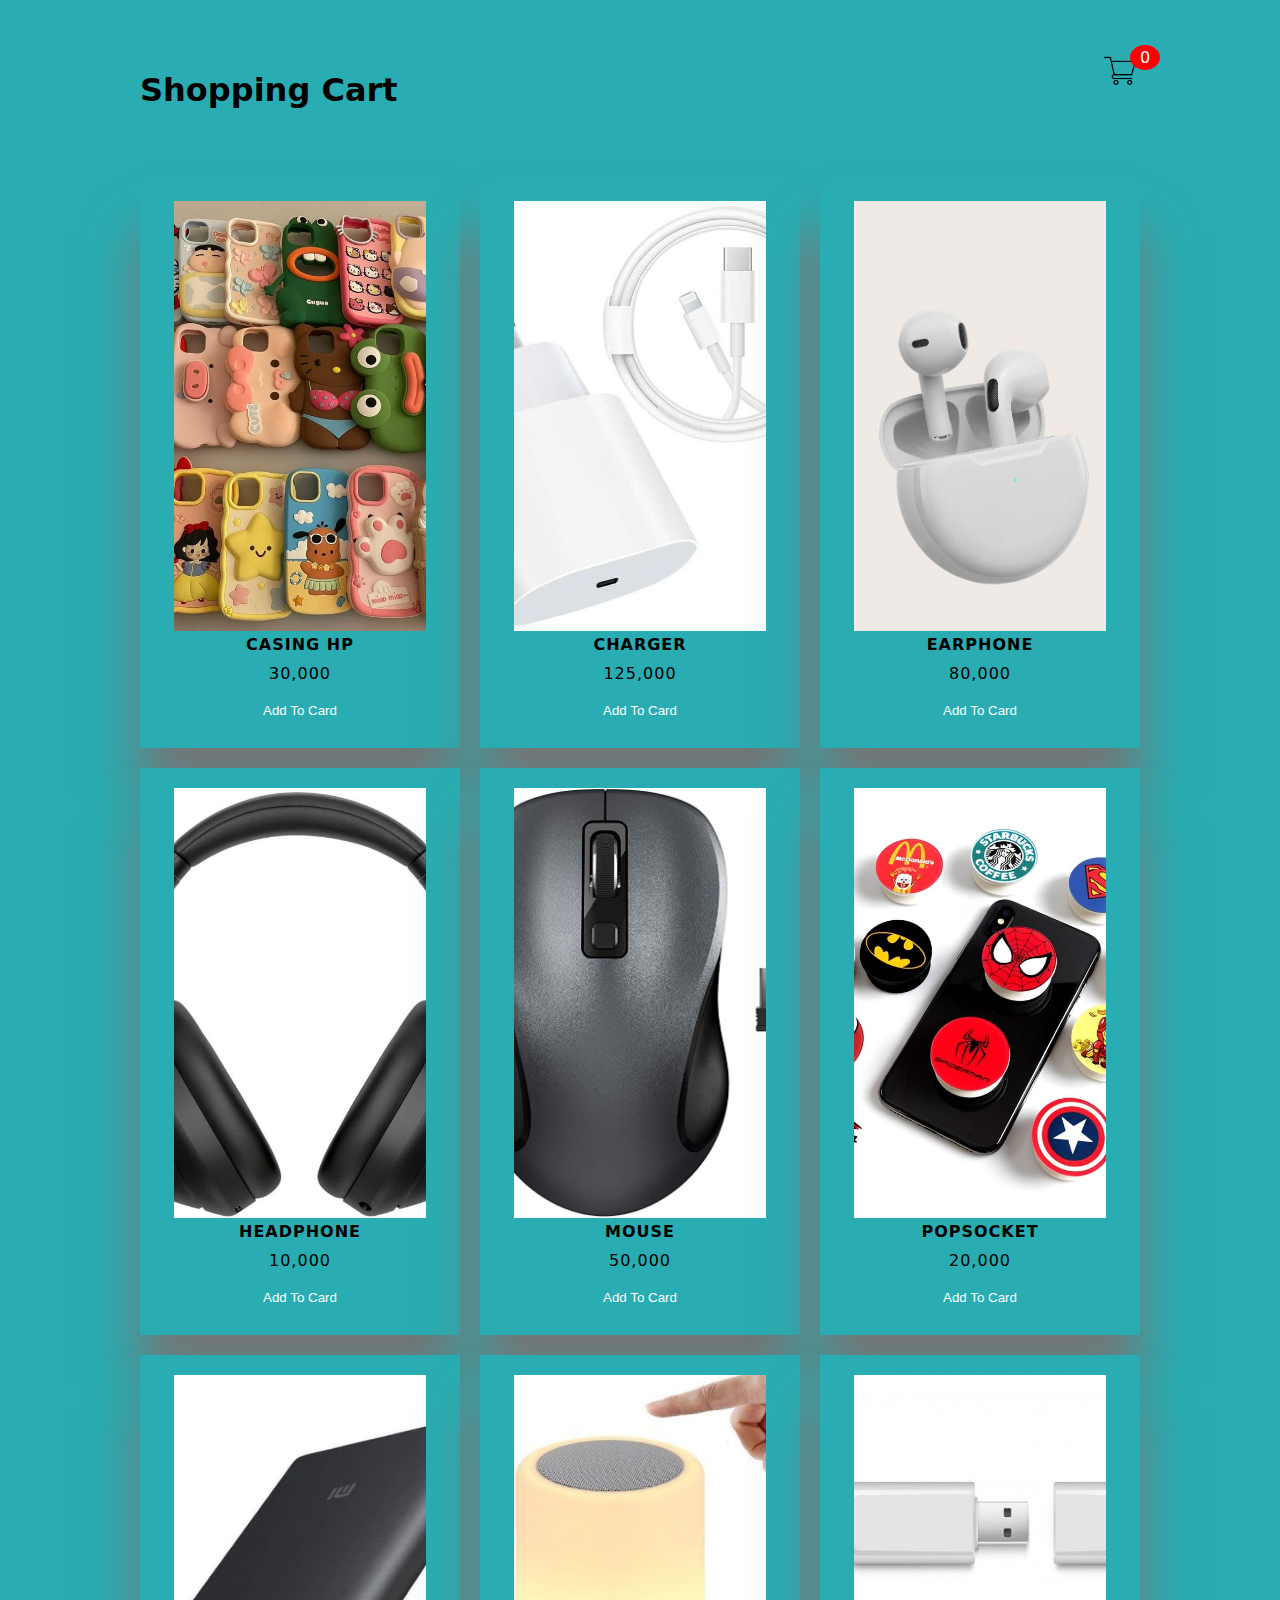
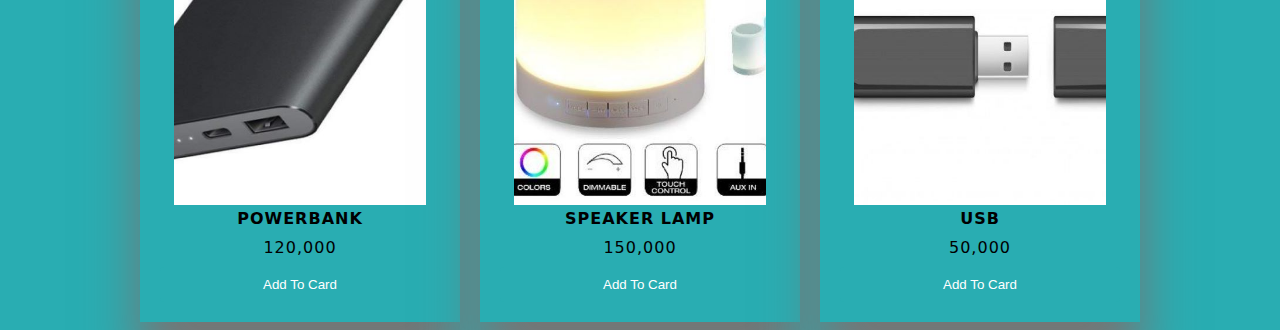
<file: cart.html>
<!DOCTYPE html>
<html lang="en">
<head>
    <meta charset="UTF-8">
    <meta http-equiv="X-UA-Compatible" content="IE=edge">
    <meta name="viewport" content="width=device-width, initial-scale=1.0">
    <title>shopping cart</title>
    <link rel="stylesheet" href="css/stylee.css">
    
    <!-- Fonts -->
  <link rel="preconnect" href="https://fonts.googleapis.com">
  <link rel="preconnect" href="https://fonts.gstatic.com" crossorigin>
  <link href="https://fonts.googleapis.com/css2?family=Poppins:ital,wght@0,100;0,300;0,400;0,700;1,700&display=swap"
    rel="stylesheet">
</head>
<body class="">
    <div class="container">
        <header>
            <h1>Shopping Cart</h1>
            <div class="shopping">
                <img src="img/products/shping-removebg-preview.png">
                <span class="quantity">0</span>
            </div>
        </header>
        <div class="list">
          <!-- isinya -->
        </div>
    </div>
    <div class="card">
        <h1>Card</h1>
        <ul class="listCard">
        </ul>
        <div class="checkOut">
            <button class="total" onclick="buyNow()">Beli (<span class="total-amount">0</span>)</button>
            <div class="closeShopping">Close</div>
        </div>        
    </div>

    <script src="js/app.js"></script>
</body>
</html>
</file>
<file: css/stylee.css>
body {
    background-color: #29ADB2;
    font-family: system-ui;
}

.container {
    width: 90%; /* Menggunakan persentase lebar */
    max-width: 1000px;
    margin: auto;
    transition: 0.5s;
}

header {
    display: grid;
    grid-template-columns: 1fr 50px;
    margin-top: 50px;
}

header .shopping {
    position: relative;
    text-align: right;
}

header .shopping img {
    width: 40px;
}

header .shopping span {
    background: red;
    border-radius: 50%;
    display: flex;
    justify-content: center;
    align-items: center;
    color: #fff;
    position: absolute;
    top: -5px;
    left: 80%;
    padding: 3px 10px;
}

.list {
    display: grid;
    grid-template-columns: repeat(3, 1fr);
    column-gap: 20px;
    row-gap: 20px;
    margin-top: 50px;
}

.list .item {
    text-align: center;
    background-color: #29ADB2;
    padding: 20px;
    box-shadow: 0 50px 50px #757676;
    letter-spacing: 1px;
}

.list .item img {
    width: 90%;
    height: 430px;
    object-fit: cover;
}

.list .item .title {
    font-weight: 600;
}

.list .item .price {
    margin: 10px;
}

.list .item button {
    background-color: #29ADB2;
    color: #fff;
    width: 100%;
    padding: 10px;
}

.card {
    position: fixed;
    top: 0;
    left: 100%;
    width: 90%; /* Menggunakan persentase lebar */
    max-width: 500px;
    background-color: #453E3B;
    height: 100vh;
    transition: 0.5s;
}

.active .card {
    left: calc(100% - 500px);
}

.active .container {
    transform: translateX(-200px);
}

.card h1 {
    color: #E8BC0E;
    font-weight: 100;
    margin: 0;
    padding: 0 20px;
    height: 80px;
    display: flex;
    align-items: center;
}

.card .checkOut {
    position: absolute;
    bottom: 0;
    width: 100%;
    display: grid;
    grid-template-columns: repeat(2, 1fr);
}

.card .checkOut div {
    background-color: #E8BC0E;
    width: 100%;
    height: 70px;
    display: flex;
    justify-content: center;
    align-items: center;
    font-weight: bold;
    cursor: pointer;
}

.card .checkOut div:nth-child(2) {
    background-color: #1C1F25;
    color: #fff;
}

.listCard li {
    display: grid;
    grid-template-columns: 100px repeat(3, 1fr);
    color: #fff;
    row-gap: 10px;
}

.listCard li div {
    display: flex;
    justify-content: center;
    align-items: center;
}

.listCard li img {
    width: 90%;
}

.listCard li button {
    background-color: #fff5;
    border: none;
}

.listCard .count {
    margin: 0 10px;
}

.item button {
    background-color: #267a7d; /* Warna latar belakang tombol */
    color: #fff; /* Warna teks tombol */
    padding: 8px 16px; /* Padding tombol */
    border: none; /* Menghapus border tombol */
    border-radius: 4px; /* Menggunakan sudut melengkung pada tombol */
    cursor: pointer; /* Mengubah kursor saat di atas tombol */
    transition: background-color 0.3s ease; /* Efek transisi untuk perubahan warna latar belakang */
}

.item button:hover {
    background-color: #205c5f; /* Warna latar belakang tombol saat dihover */
}

/* Gunakan media query untuk layar yang lebih kecil */
@media screen and (max-width: 768px) {
    .list {
        grid-template-columns: repeat(2, 1fr);
    }

    .card {
        width: 90%; /* Menggunakan persentase lebar */
        max-width: 500px;
        left: 0;
    }

    .active .container {
        transform: translateX(-100px); /* Sesuaikan nilai translateX sesuai kebutuhan */
    }
}
</file>
